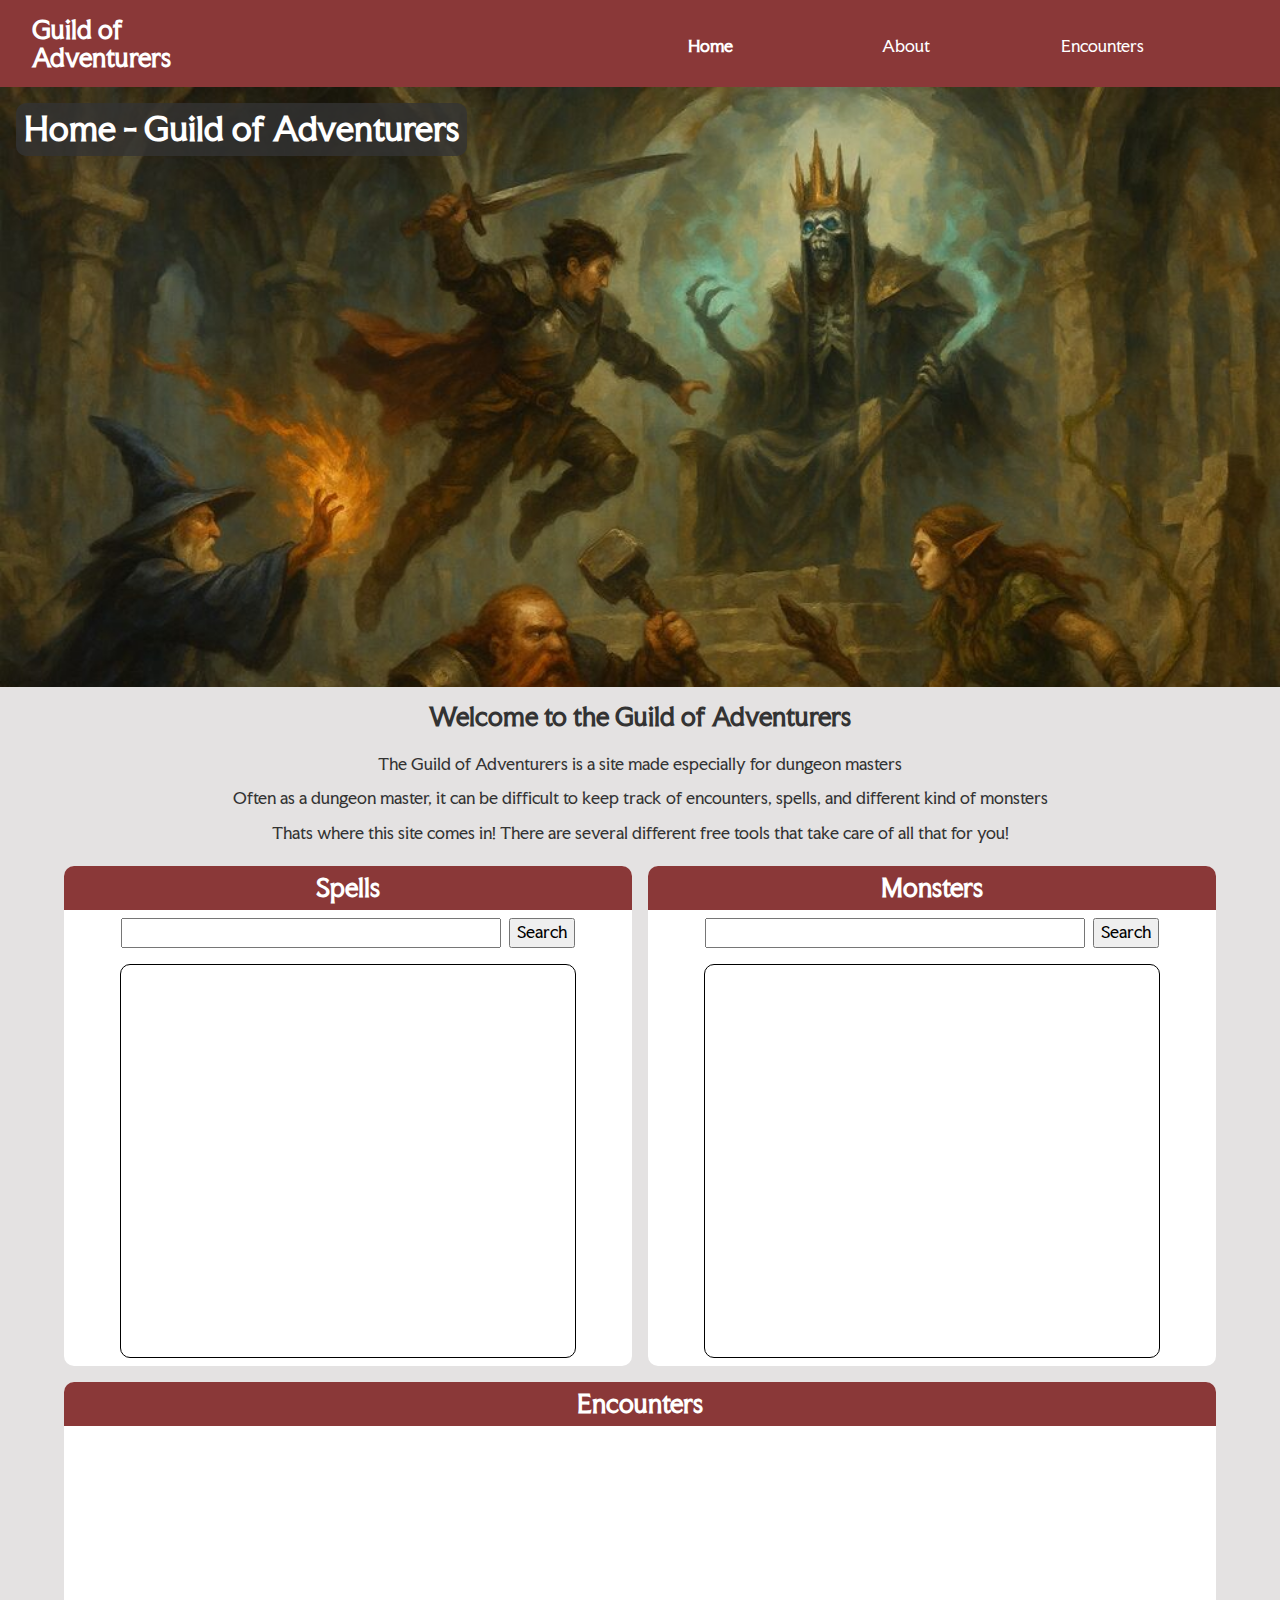
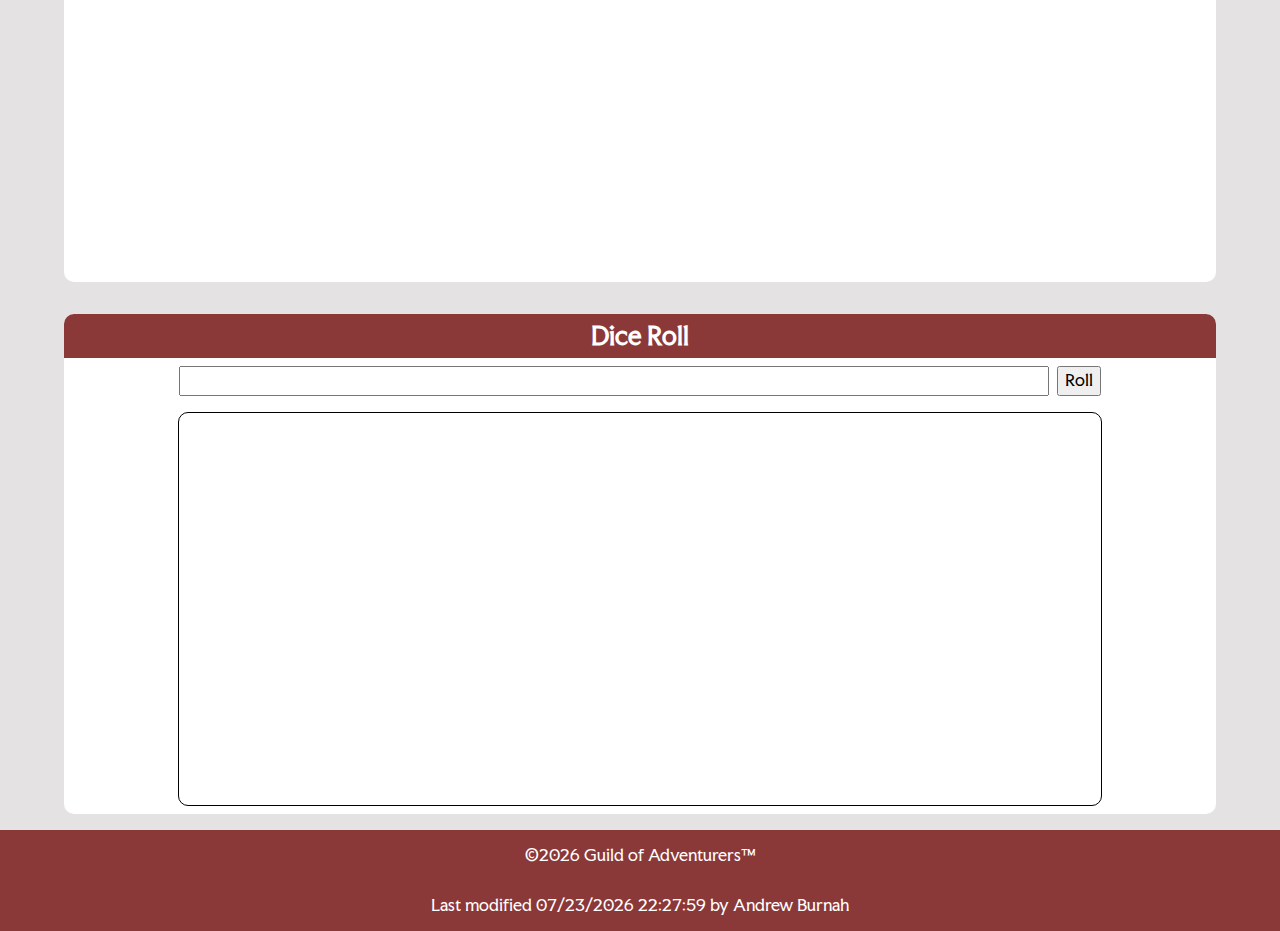
<file: index.html>
<!DOCTYPE html>
<html lang="en">
<head>
    <meta charset="UTF-8">
    <meta name="viewport" content="width=device-width, initial-scale=1.0">
    <meta name="author" content="Andrew Burnah">
    <meta name="description" content="A site for dungeon masters with useful tools for running an adventure!">
    <meta property="og:title" content="Guild of Adventurers"/>
    <meta property="og:description" content="A site for dungeon masters with useful tools for running an adventure!"/>
    <meta property="og:image" content="https://chiazmus.github.io/wdd231/final/images/hero.jpg"/>
    <meta property="og:url" content="https://chiazmus.github.io/wdd231/final/index.html"/>
    <link rel="preconnect" href="https://fonts.googleapis.com">
    <link rel="preconnect" href="https://fonts.gstatic.com" crossorigin>
    <link href="https://fonts.googleapis.com/css2?family=Faculty+Glyphic&display=swap" rel="stylesheet">
    <link rel="stylesheet" href="styles/normalize.css">
    <link rel="stylesheet" href="styles/small.css">
    <link rel="stylesheet" href="styles/larger.css">
    <link rel="icon" href="favicon.ico" type="image/x-icon">
    <title>Home - Guild of Adventurers</title>
</head>
<body>
    <header>
        <h2><a href="index.html">Guild of Adventurers</a></h2>
        <nav id="navigation">
            <button id="menuButton" aria-label="menu"></button>
            <ul>
                <li><a href="index.html" class="wayfind">Home</a></li>
                <li><a href="about.html">About</a></li>
                <li><a href="index.html">Encounters</a></li>
            </ul>
        </nav>
    </header>
    <main>
        <h1 id="pageTitle">Home - Guild of Adventurers</h1>
        <div id="heroContainer">
            <img src="images/hero.jpg" alt="hero image" id="heroImg" loading="lazy" width="1000" height="667">
        </div>
        <div class="text-section">
            <h2>Welcome to the Guild of Adventurers</h2>
            <p>The Guild of Adventurers is a site made especially for dungeon masters</p>
            <p>Often as a dungeon master, it can be difficult to keep track of encounters, spells, and different kind of monsters</p>
            <p>Thats where this site comes in!  There are several different free tools that take care of all that for you!</p>
         </div>
        <div id="widgit-container">
            <div id="monster-widgit" class="widgit">
                <h2>Monsters</h2>
                <div class="search-bar">
                    <input type="text">
                    <button class="search-button">Search</button>
                </div>
                <div class="results">
                    <template id="monster-card-template">
                        <h3 data-placeholder="name"></h3>
                        <p><i><span data-placeholder="size"></span> <span data-placeholder="type"></span>, <span data-placeholder="alignment"></span></i></p>
                        <div class="miniSection">
                            <p><b>Armor Class:</b> <span data-placeholder="armorClass"></span></p>
                            <p><b>Hit Points:</b> <span data-placeholder="hp"></span></p>
                            <p><b>Speed:</b> <span data-placeholder="speed"></span></p>
                        </div>
                        <div class="miniSection">
                            <ul>
                                <li><b>STR:</b> <span data-placeholder="str"></span></li>
                                <li><b>DEX:</b> <span data-placeholder="dex"></span></li>
                                <li><b>CON:</b> <span data-placeholder="con"></span></li>
                                <li><b>INT:</b> <span data-placeholder="int"></span></li>
                                <li><b>WIS:</b> <span data-placeholder="wis"></span></li>
                                <li><b>CHA:</b> <span data-placeholder="cha"></span></li>
                            </ul>
                        </div>
                        <div class="miniSection">
                            <h3>Abilities</h3>
                            <p><b>Languages:</b> <span data-placeholder="languages"></span></p>
                            <p><b>Challenge:</b> <span data-placeholder="challenge"></span></p>
                        </div>
                        <div class="miniSection" id="actions">
                            <h3>Actions</h3>
                        </div>
                    </template>
                </div>
            </div>
            <div id="spell-widgit" class="widgit">
                <h2>Spells</h2>
                <div class="search-bar">
                    <input type="text">
                    <button class="search-button">Search</button>
                </div>
                <div class="results">
                    <!-- content will be fetched -->
                </div>
            </div>
            <div id="encounter-widgit" class="widgit">
                <h2>Encounters</h2>
            </div>
        </div>
        <div id="dice-widgit" class="widgit">
            <h2>Dice Roll</h2>
            <div class="search-bar">
                <input type="text">
                <button class="search-button">Roll</button>                
            </div>
            <div class="results">
                <!-- content will be fetched -->
            </div>
        </div>
    </main>
    <footer>
            <p>&copy;<span id="currentyear"></span> Guild of Adventurers™ </p>
            <p id="lastModified"></p>
    </footer>
    <script src="scripts/date.js" type="module"></script>
    <script src="scripts/navigation.js" type="module"></script>
    <script type="module" src="scripts/monsterSpellSearch.js"></script>
    <script type="module" src="scripts/diceRoll.js"></script>
</body>
</html>
</file>
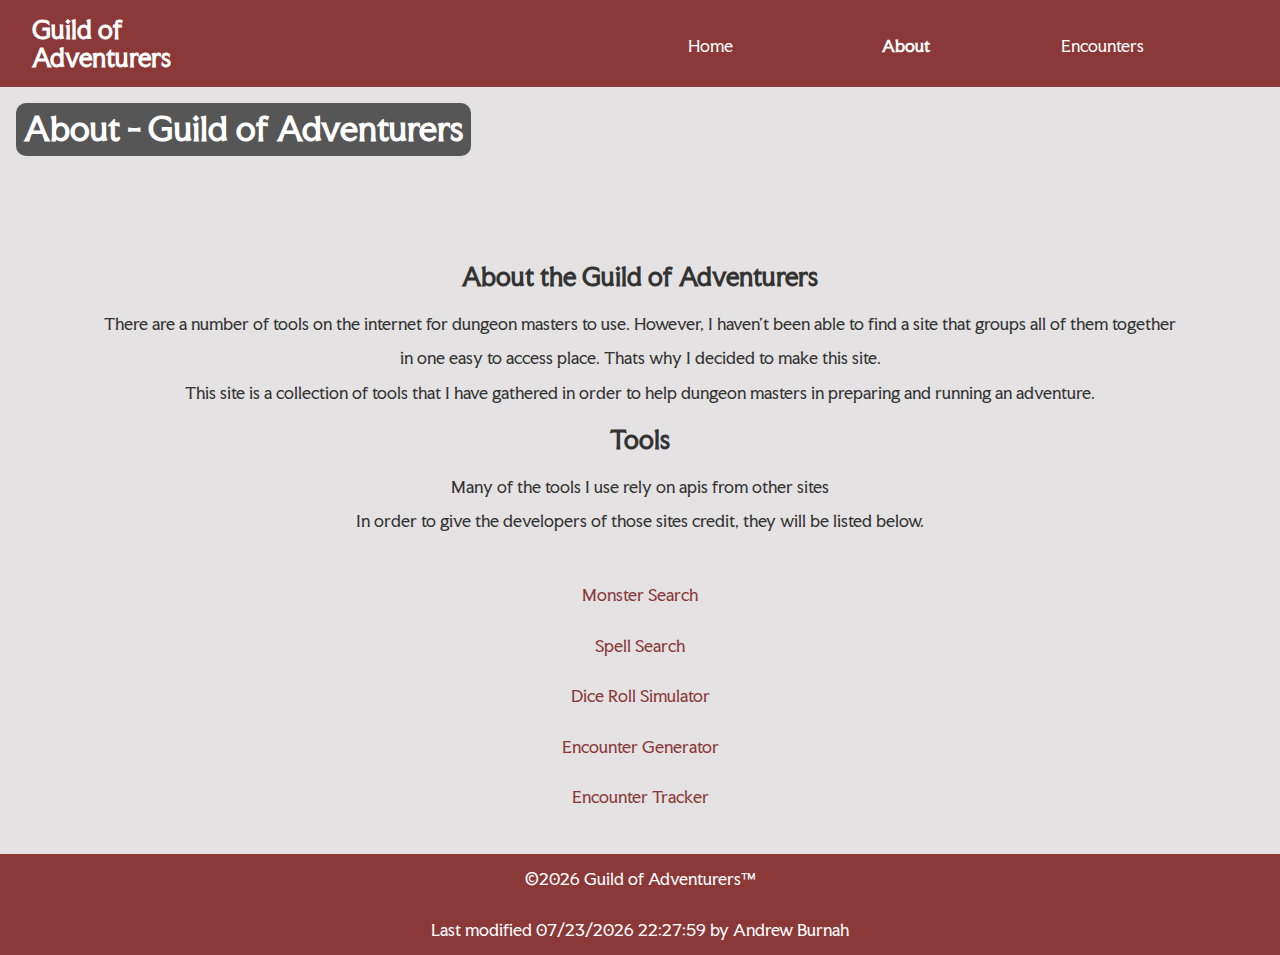
<file: about.html>
<!DOCTYPE html>
<html lang="en">
<head>
    <meta charset="UTF-8">
    <meta name="viewport" content="width=device-width, initial-scale=1.0">
    <meta name="author" content="Andrew Burnah">
    <meta name="description" content="A site for dungeon masters with useful tools for running an adventure!">
    <meta property="og:title" content="Guild of Adventurers"/>
    <meta property="og:description" content="A site for dungeon masters with useful tools for running an adventure!"/>
    <meta property="og:image" content="https://chiazmus.github.io/wdd231/final/images/hero.jpg"/>
    <meta property="og:url" content="https://chiazmus.github.io/wdd231/final/index.html"/>
    <link rel="preconnect" href="https://fonts.googleapis.com">
    <link rel="preconnect" href="https://fonts.gstatic.com" crossorigin>
    <link href="https://fonts.googleapis.com/css2?family=Faculty+Glyphic&display=swap" rel="stylesheet">
    <link rel="stylesheet" href="styles/normalize.css">
    <link rel="stylesheet" href="styles/small.css">
    <link rel="stylesheet" href="styles/larger.css">
    <link rel="icon" href="favicon.ico" type="image/x-icon">
    <title>Home - Guild of Adventurers</title>
</head>
<body>
    <header>
        <h2><a href="index.html">Guild of Adventurers</a></h2>
        <nav id="navigation">
            <button id="menuButton" aria-label="menu"></button>
            <ul>
                <li><a href="index.html">Home</a></li>
                <li><a href="about.html" class="wayfind">About</a></li>
                <li><a href="index.html">Encounters</a></li>
            </ul>
        </nav>
    </header>
    <main>
        <h1 id="pageTitle">About - Guild of Adventurers</h1>
        <div class="text-section first-section">
            <h2>About the Guild of Adventurers</h2>
            <p>There are a number of tools on the internet for dungeon masters to use.  However, I haven't been able to find a site that groups all of them together</p>
            <p>in one easy to access place.  Thats why I decided to make this site.</p>
            <p>This site is a collection of tools that I have gathered in order to help dungeon masters in preparing and running an adventure.</p>
        </div>
        <div class="text-section">
            <h2>Tools</h2>
            <p>Many of the tools I use rely on apis from other sites</p>
            <p>In order to give the developers of those sites credit, they will be listed below.</p>
            <ul>
                <li><a href="https://www.dnd5eapi.co/">Monster Search</a></li>
                <li><a href="https://www.dnd5eapi.co/">Spell Search</a></li>
                <li><a href="https://rolz.org/help/api">Dice Roll Simulator</a></li>
                <li><a href="https://dndapi.ashleysheridan.co.uk/#section-documentation">Encounter Generator</a></li>
                <li><a href="https://dndapi.ashleysheridan.co.uk/#section-documentation">Encounter Tracker</a></li>
            </ul>
        </div>
    </main>
    <footer>
            <p>&copy;<span id="currentyear"></span> Guild of Adventurers™ </p>
            <p id="lastModified"></p>
    </footer>
    <script src="scripts/date.js" type="module"></script>
    <script src="scripts/navigation.js" type="module"></script>
</body>
</html>
</file>
<file: styles/small.css>
:root {
    --bg-accent-color: #8a3838;
    --bg-accent-secondary: #444;
    --bg-primary-color: #e4e2e2;
    --text-primary-color: #333;
    --text-accent-color: #fff;
    font-family: "Faculty Glyphic", sans-serif;
}

body {
    background-color: var(--bg-primary-color);
    color: var(--text-primary-color);
    display: flex;
    flex-direction: column;
    min-height: 100vh;
}

#menuButton {
    position: absolute;
    top: 10px;
    right: 10px;
    background-color: var(--bg-accent-color);
    border: none;
    color: var(--text-accent-color);
    font-size: 30px;
    font-weight: bold;
}

#menuButton::before {
    content: "↷";
    transition: transform 1s ease;
    display: inline-block;
}

#menuButton.open::before {
    transform: rotate(540deg);
}

nav {
    background-color: var(--bg-accent-color);
    width: 100%;
    display: grid;
    grid-template-rows: 0fr;
    transition: grid-template-rows 0.3s ease-out;
    overflow: hidden;
    padding: 0;
}

nav.open {
    grid-template-rows: 1fr;
    align-items: center;
    gap: 1rem;
}

nav ul {
    background-color: var(--bg-accent-color);
    margin: 0;
    overflow: hidden;
    list-style-type: none;
}

li {
    margin: 0.5rem 0;
}

li a {
    text-decoration: none;
    color: var(--text-accent-color);
}

li a:hover {
    font-weight: bold;
}

h1, h2, h3, p {
    margin: 1rem;
}

h2 a {
    text-decoration: none;
    color: var(--text-accent-color);
}

header {
    background-color: var(--bg-accent-color);
    color: var(--text-accent-color);
}

main {
    position: relative;
    display: flex;
    flex-direction: column;
    flex-grow: 1;
    align-items: center;
}

#pageTitle {
    position: absolute;
    top: 0;
    left: 0;
    color: var(--text-accent-color);
    padding: 0.5rem;
    background-color: rgb(51, 51, 51, 80%);
    border-radius: 10px;
}

#heroContainer {
  max-height: 600px; /* Set your desired maximum height */
  width: 100%;
  overflow: hidden; /* This is the key: it hides overflowing content */
  /* Optional: Set a width if you want to control horizontal cropping as well */
  /* width: 300px; */
}

#heroImg {
    width: 100%;
    height: auto;
    margin: 0;
    display: block;
}

.wayfind {
    font-weight: bold;
}

.widgit {
    display: flex;
    flex-direction: column;
    align-items: center;
    border-radius: 10px;
    background-color: var(--text-accent-color);
    width: 90%;
    height: 500px;
    margin: 1rem 0;
    padding: 0;
    overflow: hidden;
}

.widgit h2{
    width: 100%;
    background-color: var(--bg-accent-color);
    color: var(--text-accent-color);
    text-align: center;
    margin: 0;
    padding: 0.5rem 0;
}

.search-bar {
    display: flex;
    margin: 0.5rem 0;
    justify-content: space-between;
    min-height: 1.5rem;
    width: 80%;
    & > input{
        flex-grow: 1;
        min-width: 4rem;
        margin-right: 0.5rem;
        min-height: 1.5rem;
    }
    & > button {
        min-height: 1.5rem;
    }
}

.results {
    width: 80%;
    flex-grow: 1;
    border: 1px solid black;
    border-radius: 10px;
    margin: 0.5rem 0;
    overflow: scroll;
    &::before {
        content: " ";
        display: none;
    }
    & > ul {
        list-style: none;
        justify-content: left;
    }

    & > ul li {
        text-align: left;
        margin: 0.5rem;
        width: 90%;
    }

    #actions h4, #actions p {
        margin: 2rem;
    }
}

.loading {
    &::before {
        display: block;
        width: 50px;
        height: 50px;
        margin: 150px auto; 
        border: 5px solid #f3f3f3; 
        border-top: 5px solid var(--bg-accent-color);
        border-radius: 50%; 
        animation: spin 1s linear infinite;
    }
}

.text-section {
    & ul{
        width: 100%;
        list-style: none;
        margin: 1rem 0;
        padding: 0;
    }
    & li {
        margin: 2rem 0;
        width: 100%;
    }
    & a {
        color: var(--bg-accent-color);
    }
}

.first-section {
    margin-top: 10rem;
}

#dice-widgit .results {
    display: flex;
    flex-direction: column;
    justify-content: space-evenly;
    align-items: center;
}

#widgit-container {
    display: flex;
    flex-direction: column;
    align-items: center;
    width: 100%;
}

@keyframes spin {
  0% { transform: rotate(0deg); }
  100% { transform: rotate(360deg); }
}

footer {
    background-color: var(--bg-accent-color);
    color: var(--text-accent-color);
    display: flex;
    flex-direction: column;
    align-items: center;
}

footer a {
    margin: 1rem 0;
}
</file>
<file: styles/larger.css>
@media screen and (min-width: 1024px) {
    #menuButton {
        display: none;
    }

    header {
        display: flex;
        flex-direction: row;
        align-items: flex-end;
    }

    nav {
        display: flex;
        flex-direction: row;
    }

    nav ul {
        display: flex;
        flex-direction: row;
        flex-grow: 1;
        align-items: center;
        justify-content: flex-end;
        margin-right: 5rem;
        background-color: var(--primary-color);
    }

    ul li {
        margin: 2rem 3rem;
        width: 100px;
        text-align: center;
        box-sizing: border-box;
    }

    header h2 {
        margin:1rem 2rem;
    }

    .text-section {
        display: flex;
        flex-direction: column;
        align-items: center;
    }

    .text-section p {
        margin: 0.5rem;
    }

    #widgit-container .widgit {
        width: 100%;
        margin: 0;
    }

    #monster-widgit {
        grid-area: monster;
    }

    #spell-widgit {
        grid-area: spell;
    }

    #encounter-widgit {
        grid-area: encounter;
    }

    #widgit-container {
        display: grid;
        max-width: 90%;
        margin: 1rem;
        gap: 1rem;
        grid-template-columns: 1fr 1fr; 
        grid-template-areas: 
        "spell monster"
        "encounter encounter";
        place-items: center;
    }

}
</file>
